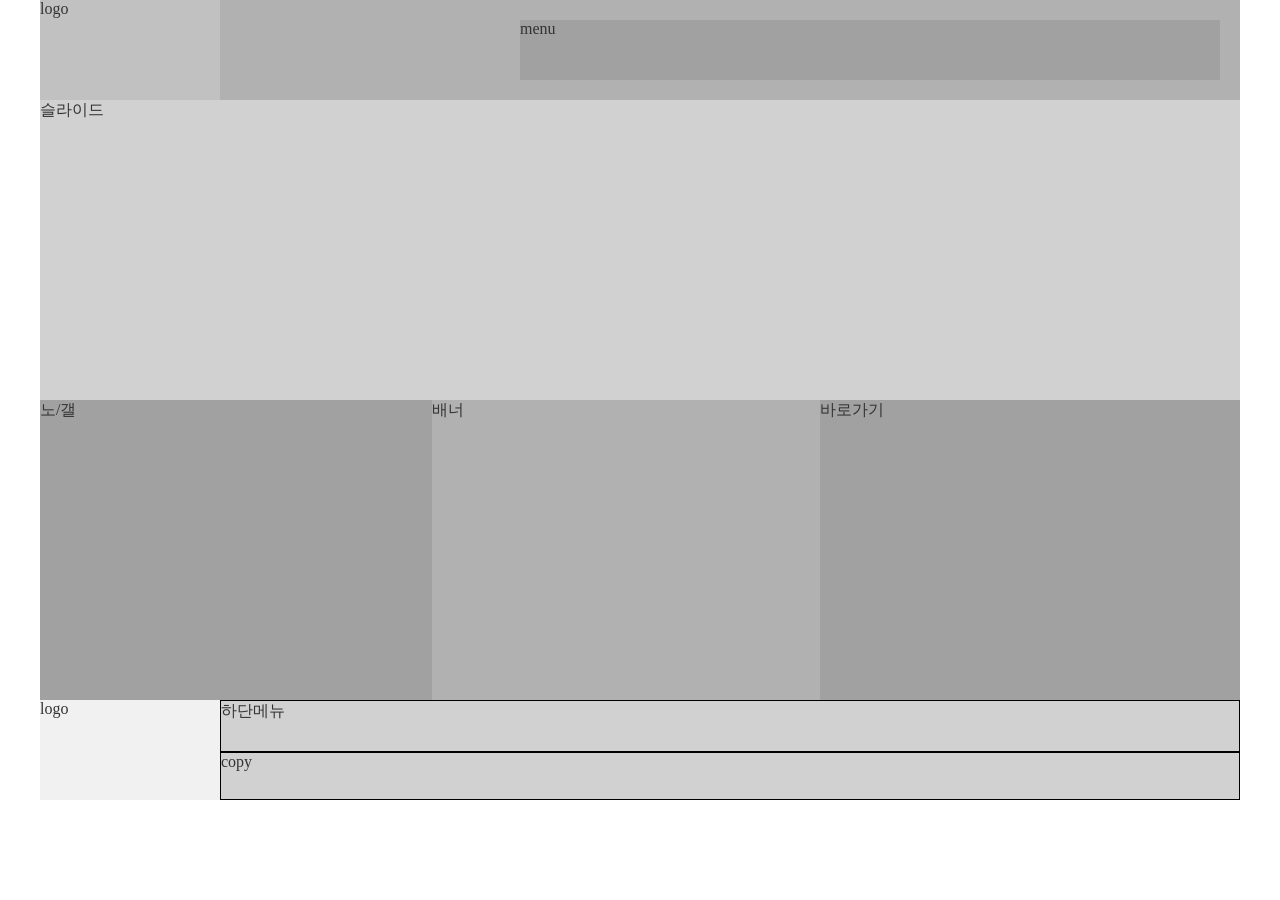
<file: a/index.html>
<!DOCTYPE html>
<html lang="ko">
<head>
    <meta charset="UTF-8">
    <meta name="viewport" content="width=device-width, initial-scale=1.0">
    <title>코리아은행</title>
    <link rel="stylesheet" href="css/style.css">
    <script src="js/jquery-1.12.3.js"></script>
    <script src="js/script.js"></script>
</head>
<body>
    <div class="container">
        <div class="inner">
            <header>
                <h1><a href="#">logo</a></h1>
                <nav class="nav">
                    <ul class="menu1">menu</ul>
                </nav>
            </header>
            <div class="mid">
                <section class="slide">슬라이드</section>
                <div class="content">
                    <div class="no-gal-box">노/갤</div>
                    <div class="banner">배너</div>
                    <div class="short">바로가기</div>
                </div>
            </div>
            <footer>
                <div class="logo-box">
                    <a href="#">logo</a>
                </div>
                <div class="fr-menu">
                    <div class="ft-menu">하단메뉴</div>
                    <div class="copy-box">copy</div>
                </div>
            </footer>
        </div>
    </div>
    
</body>
</html>
</file>
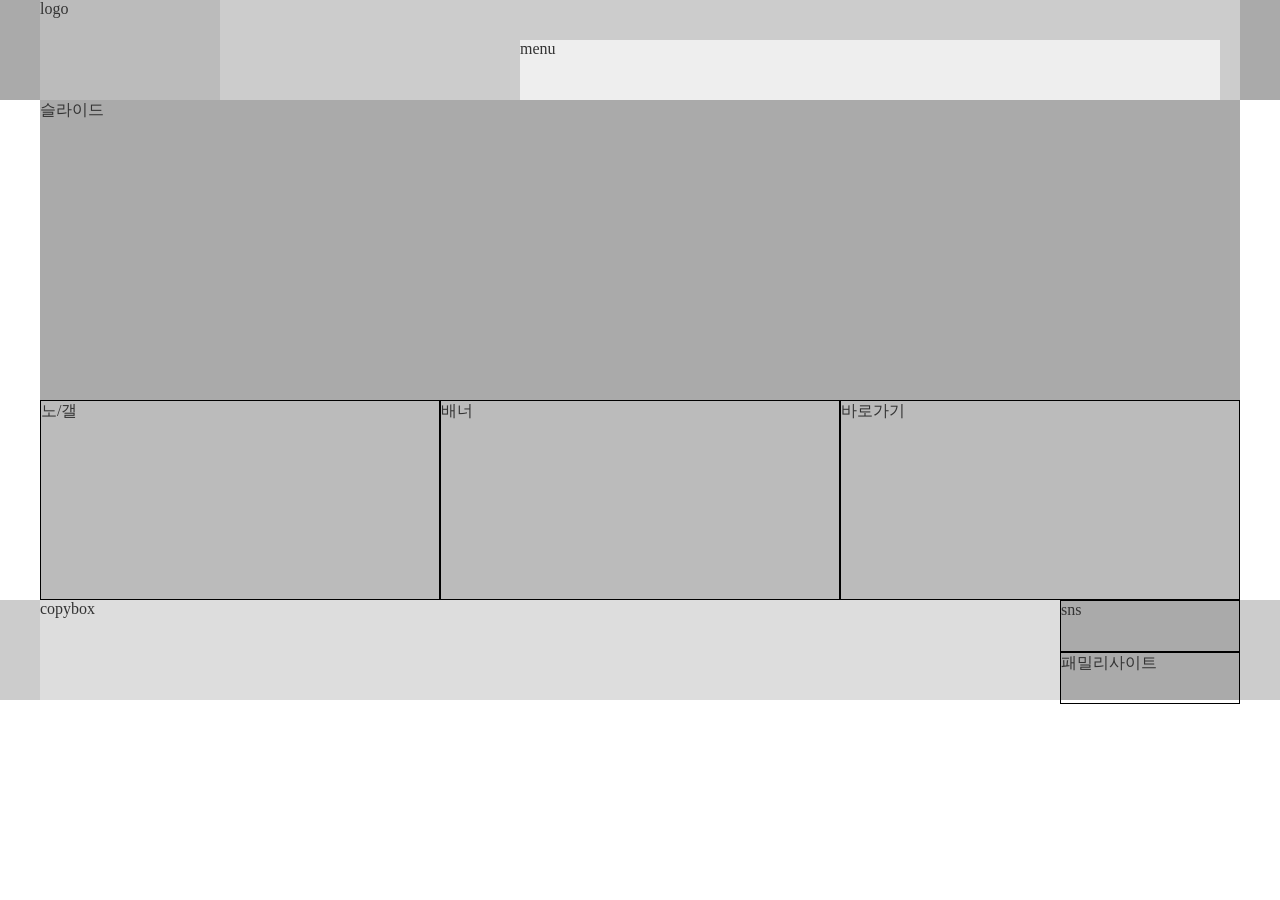
<file: b/index.html>
<!DOCTYPE html>
<html lang="ko">
<head>
    <meta charset="UTF-8">
    <meta name="viewport" content="width=device-width, initial-scale=1.0">
    <title>b유형 와이어프레임</title>
    <link rel="stylesheet" href="css/style.css">
    <script src="js/jquery-1.12.3.js"></script>
    <script src="js/script.js"></script>
</head>
<body>
    <header>
        <div class="container hd-con">
            <h1><a href="#">logo</a></h1>
            <nav class="nav">
                <ul class="menu1">menu</ul>
            </nav>
        </div>
    </header>
    <main>
        <div class="container">
            <section class="slide">슬라이드</section>
            <div class="content">
                <div class="no-gal-box">노/갤</div>
                <div class="banner">배너</div>
                <div class="short">바로가기</div>
            </div>
        </div>
    </main>
    <footer>
        <div class="container ft-con">
            <div class="copy-box">copybox</div>
            <div class="fr-menu">
                <div class="sns-box">sns</div>
                <div class="family">패밀리사이트</div>
            </div>
        </div>
    </footer>
</body>
</html>
</file>
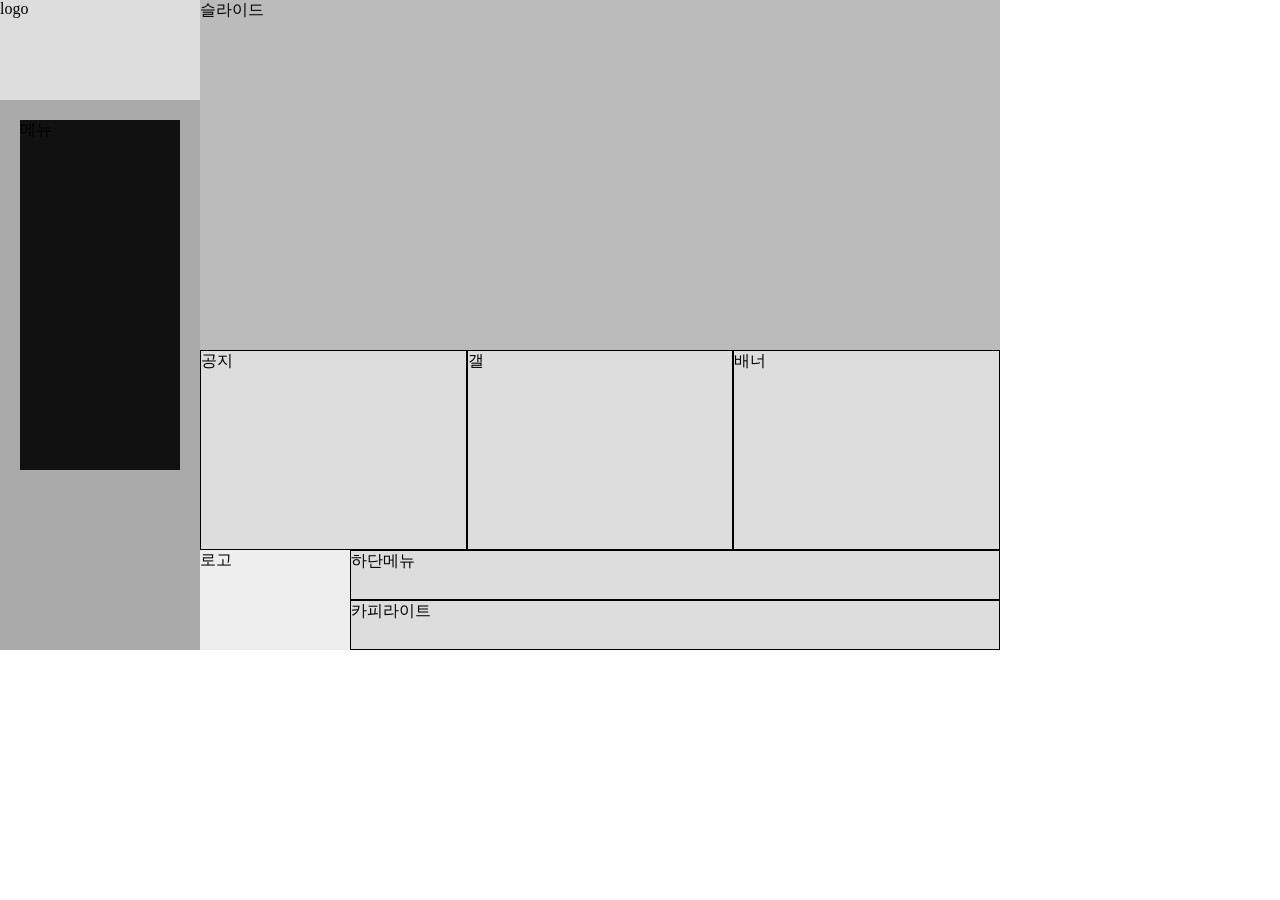
<file: c/index.html>
<!DOCTYPE html>
<html lang="ko">
<head>
  <meta charset="UTF-8">
  <meta name="viewport" content="width=device-width, initial-scale=1.0">
  <title>C유형 와이어프레임</title>
  <link rel="stylesheet" href="css/styel.css">
  <script src="js/script.js"></script>
</head>
<body>
  <div class="container">
    <!-- 로고,메뉴 -->
    <header>
      <h1 class="logo-box"><a href="#"></a>logo</h1>
      <nav class="menu-box">
        <ul>메뉴</ul>
      </nav>
    </header>
    <!-- 메인,푸터 -->
    <div class="r-box">
      <!-- 슬라이드,컨텐츠 -->
      <main>
        <div class="slide">슬라이드</div>
        <div class="contents">
          <div class="notice">공지</div>
          <div class="gallary">갤</div>
          <div class="banner">배너</div>
        </div>
      </main>
      
      <!-- 로고,하단메뉴,카피라이트 -->
      <footer>
        <div class="ft-logo"><a href="#">로고</a></div>
        <div class="ft-box">
          <div class="ft-menu">
            <ul>하단메뉴</ul>
          </div>
          <div class="copy">카피라이트</div>
        </div>
      </footer>
    </div>
  </div>
</body>
</html>
</file>
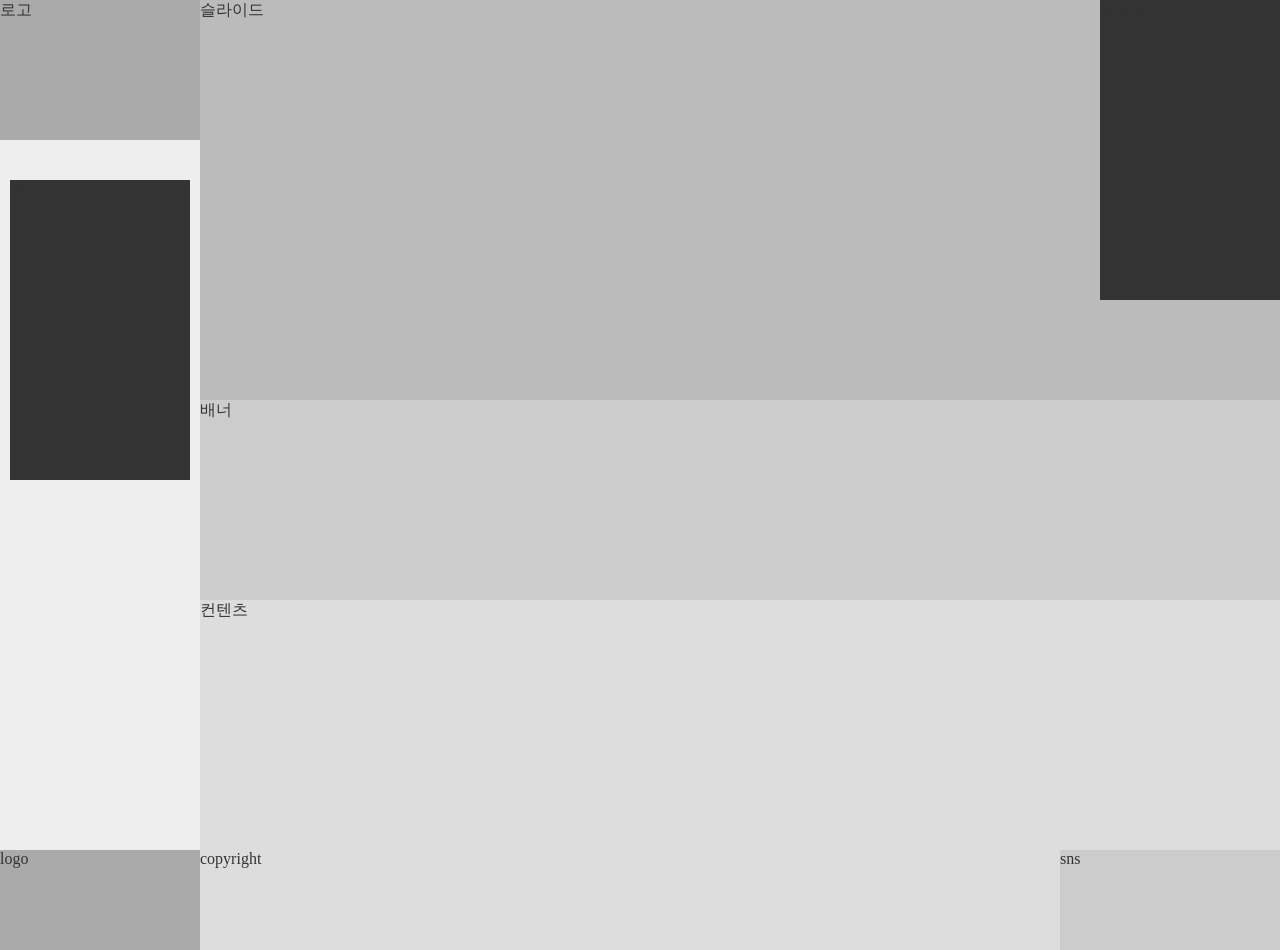
<file: d/index.html>
<!DOCTYPE html>
<html lang="ko">
<head>
  <meta charset="UTF-8">
  <meta name="viewport" content="width=device-width, initial-scale=1.0">
  <title>D유형 와이어프레임</title>
  <link rel="stylesheet" href="css/style.css">
  <script src="js/script.js"></script>
</head>
<body>
  <!-- header,main -->
  <div class="top-box">
    <header>
      <h1 class="logo-box"><a href="#">로고</a></h1>
      <nav class="menu-box">
        <ul>메뉴</ul>
      </nav>
    </header>
    <main>
      <div class="slide">슬라이드</div>
      <div class="banner">배너</div>
      <div class="contetns">컨텐츠</div>
      <div class="short">바로가기</div>
    </main>
  </div>
  <!-- 로고,카피,sns -->
  <footer>
    <div class="ft-logo"><a href="#">logo</a></div>
    <div class="copy">copyright</div>
    <div class="sns-box">sns</div>
  </footer>
</body>
</html>
</file>
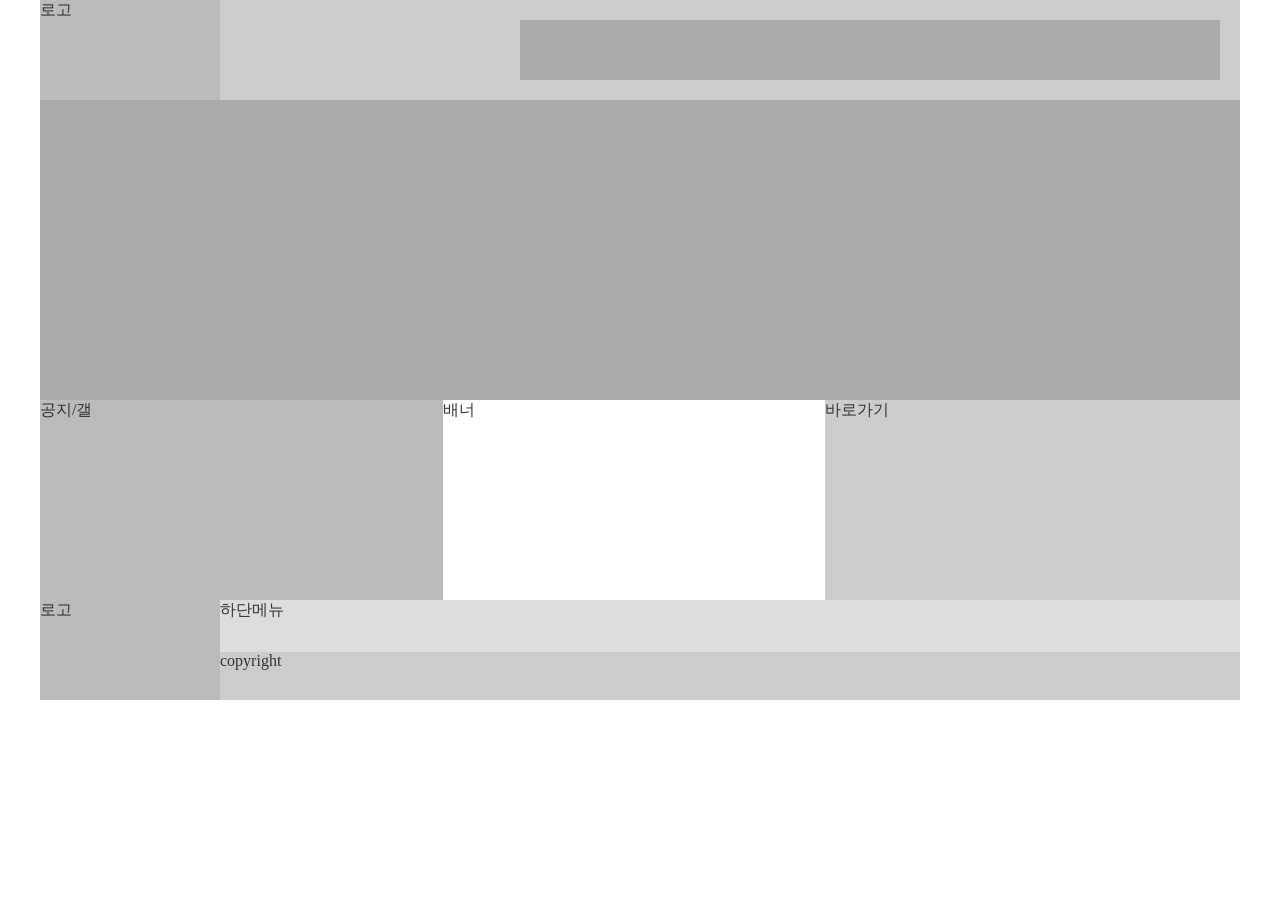
<file: 연습/a/index.html>
<!DOCTYPE html>
<html lang="ko">
<head>
  <meta charset="UTF-8">
  <meta name="viewport" content="width=device-width, initial-scale=1.0">
  <title>A 와이어 프레임 연습(강원천문대)</title>
  <link rel="stylesheet" href="css/style.css">
</head>
<body>
  <div class="container">
    <div class="inner">
      <!-- 헤더 -->
      <header>
        <h1><a href="#">로고</a></h1>
        <nav>
          <div class="menu1"></div>
        </nav>
      </header>
      <!-- 메인 -->
      <main>
        <section class="slide"></section>
        <div class="contents">
          <div class="no-gal-box">공지/갤</div>
          <div class="banner">배너</div>
          <div class="short">바로가기</div>
        </div>
      </main>
      <!-- 푸터 -->
      <footer>
        <div class="logo-box"><a href="#"></a>로고</div>
        <div class="ft-menu">
          <div class="bt-menu">하단메뉴</div>
          <div class="copy-box">copyright</div>
        </div>
      </footer>
    </div>
  </div>
</body>
</html>
</file>
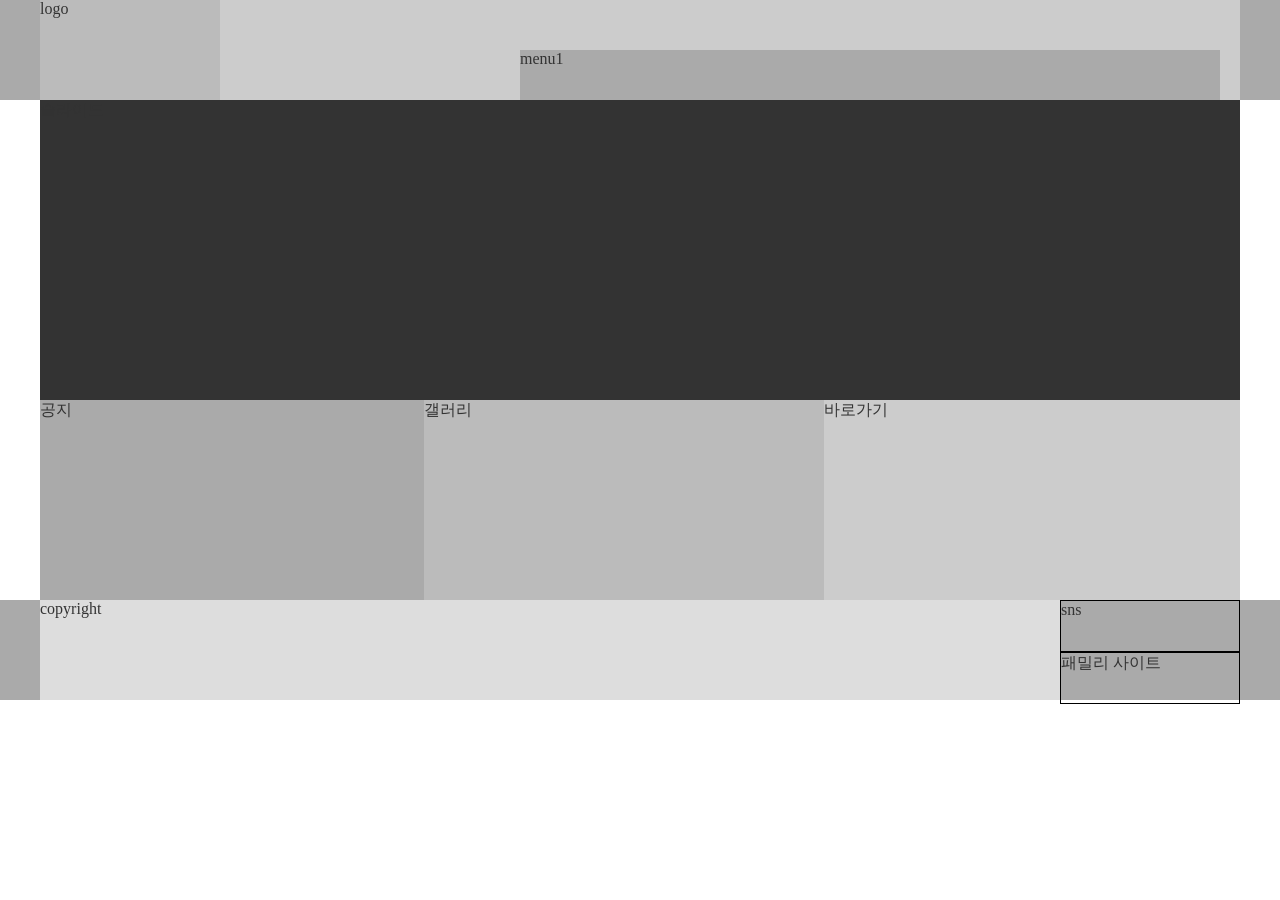
<file: 연습/b/index.html>
<!DOCTYPE html>
<html lang="ko">
<head>
    <meta charset="UTF-8">
    <meta name="viewport" content="width=device-width, initial-scale=1.0">
    <title>b유형 와이어프레임(대한투어)</title>
    <link rel="stylesheet" href="css/style.css">
    <script src="js/jquery-1.12.3.js"></script>
    <script src="js/script.js"></script>
</head>
<body>
    <!-- 헤더 -->
    <header>
        <div class="container hd-con">
            <h1><a href="#">logo</a></h1>
            <nav>
                <div class="menu1">menu1</div>
            </nav>
        </div>
    </header>
    <!-- 메인 -->
    <main>
        <div class="container">
            <section class="slide">슬라이드</section>
            <div class="contents">
                <div class="not-box">공지</div>
                <div class="gal-box">갤러리</div>
                <div class="short-box">바로가기</div>
            </div>
        </div>
    </main>
    <!-- 푸터 -->
    <footer>
        <div class="container ft-con">
            <div class="copy-box">copyright</div>
            <div class="ft-menu">
                <div class="sns-box">sns</div>
                <div class="fam-box">패밀리 사이트</div>
            </div>
        </div>
    </footer>
</body>
</html>
</file>
<file: a/css/style.css>
/* 노멀라이즈 */
body, ul, li {
  margin: 0; padding: 0;
  list-style: 0;
}
a{
  color: inherit;
  text-decoration: none;
}
h1 {
  margin: 0; padding: 0;
  font-size: inherit; font-weight: inherit;
}
/* 요구사항 정의서 */
body {
  background-color: #fff;
  color: #333;
}
/* 커스텀 */
.inner {
  width: 1200px;
  background-color: #f1f1f1;
  /* 가운데 정렬 */
  margin-left: auto; margin-right: auto;
}
header {
  height: 100px;
  background-color: #e1e1e1;
  display: flex;
}
header > h1 {
  width: 180px; 
  background-color: #c1c1c1;
}
header > .nav {
  background-color: #b1b1b1;
  flex-grow: 1;
  position: relative;
}
.nav > .menu1 {
  background-color: #a1a1a1;
  position: absolute;
  right: 20px; top: 50%;
  transform: translateY(-50%);
  width: 700px; height: 60px;
}
.mid > .slide {
  height: 300px;
  background-color: #d1d1d1;
}
.mid > .content {
  height: 300px;
  background-color: #c1c1c1;
  display: flex;
}
.mid .no-gal-box {
  background-color: #a1a1a1;
  flex-grow: 1;
}
.mid .banner {
  background-color: #b1b1b1;
  flex-grow: 1;
}
.mid .short {
  background-color: #a1a1a1;
  flex-grow: 1;
}
footer {
  height: 100px;
  background-color: #e1e1e1;
  display: flex;
}
footer > .logo-box {
  background-color: #f1f1f1;
  width: 180px;
}
footer > .fr-menu {
  background-color: #d1d1d1;
  flex-grow: 1;
  display: flex;
  flex-direction: column;
}
.fr-menu > div {
  flex-grow: 1;
  border: 1px solid #000;
}
</file>
<file: b/css/style.css>
/* 노멀라이즈 */
body, ul, li {
  margin: 0; padding: 0;
  list-style: 0;
}
a{
  color: inherit;
  text-decoration: none;
}
h1 {
  margin: 0; padding: 0;
  font-size: inherit; font-weight: inherit;
}
/* 요구사항 정의서 */
body {
  background-color: #fff;
  color: #333;
}
/* 커스텀 */
.container {
  width: 1200px;
  background-color: #ddd;
  margin: 0 auto;
}
header {
  background-color: #aaa;
}
.hd-con {
  display: flex;
  height: 100px;
}
h1 {
  background-color: #bbb;
  width: 180px;
}
nav {
  background-color: #ccc;
  flex-grow: 1;
  display: flex;
  justify-content: right;
  align-items: end;
  padding-right: 20px;
}
.menu1 {
  background-color: #eee;
  width: 700px; height: 60px;
}
main .slide {
  background-color: #aaa;
  height: 300px;
}
main .content {
  background-color: #bbb;
  height: 200px;
  display: flex;
}
.content div {
  flex-grow: 1;
  flex-basis: 0;
  border: 1px solid #000;
}
footer {
  background-color: #ccc;
}
.ft-con {
  height: 100px;
  display: flex;
}
.copy-box {
  flex-grow: 1;
}
.fr-menu {
  background-color: #aaa;
  width: 180px;
}
.fr-menu > div {
  height: 50px;
  border: 1px solid #000;
}
</file>
<file: c/css/styel.css>
/* 노멀라이즈 */
body, ul, li {
  margin: 0; padding: 0;
  list-style: none;
}
a {
  color: inherit;
  text-decoration: none;
  display: block;
}
h1 {
  font-size: inherit;
  font-weight: inherit;
  margin: 0; padding: 0;
}
/* 커스텀 */
.container {
  width: 1000px;
  background-color: #aaa;
  height: 650px;
  display: flex;
}
header {
  background-color: #bbb;
  width: 200px;
  display: flex;
  flex-direction: column;
}
.logo-box {
  background-color: #ddd;
  height: 100px;
}
.menu-box {
  background-color: #aaa;
  flex-grow: 1; flex-basis: 0;
  padding: 20px;
}
.menu-box > ul {
  background-color: #111;
  height: 350px;
}
.r-box {
  background-color: #ccc;
  flex-grow: 1; flex-basis: 0;
}
/* main */
.slide {
  background-color: #bbb;
  height: 350px;
}
.contents {
  background-color: #ddd;
  height: 200px;
  display: flex;
}
.contents > div {
  border: 1px solid #000;
  flex-grow: 1; flex-basis: 0;
}
footer {
  background-color: #aaa;
  height: 100px;
  display: flex;
}
.ft-logo {
  background-color: #eee;
  width: 150px;
}
.ft-box {
  background-color: #ddd;
  flex-grow: 1; flex-basis: 0;
  display: flex;
  flex-direction: column;
}
.ft-box > div {
  border: 1px solid #000;
  flex-grow: 1; flex-basis: 0;
}
</file>
<file: d/css/style.css>
/* 노멀라이즈 */
body, ul, li {
  margin: 0; padding: 0;
  list-style: none;
}
a {
  color: inherit;
  text-decoration: none;
  display: block;
}
h1 {
  font-size: inherit;
  font-weight: inherit;
  margin: 0; padding: 0;
}
/* 요구사항 */
body {
  color: #333;
  background-color: #fff;
}
/* 커스텀 */
/* top */
.top-box {
  background-color: #aaa;
  height: 850px;
  display: flex;
}
header {
  background-color: #ccc;
  width: 200px;
  display: flex;
  flex-direction: column;
}
.logo-box {
  background-color: #aaa;
  height: 140px;
}
.menu-box {
  background-color: #eee;
  flex-grow: 1; flex-basis: 0;
  padding:  40px 10px;
}
.menu-box > ul {
  background-color: #333;
  height: 300px;
}
/* 메인 */
main {
  background-color: #ddd;
  width: calc(100% - 200px);
  position: relative;
}
.slide {
  height: 400px;
  background-color: #bbb;
}
.banner {
  height: 200px;
  background-color: #ccc;
}
.contents {
  height: 250px;
  background-color: #eee;
}
.short {
  background-color: #333;
  position: absolute;
  width: 180px; height: 300px;
  right: 0; top: 0;
}
/* footer */
footer {
  background-color: #bbb;
  height: 100px;
  display: flex;
}
.ft-logo {
  background-color: #aaa;
  width: 200px;
}
.copy {
  background-color: #ddd;
  flex-grow: 1; flex-basis: 0;
}
.sns-box {
  background-color: #ccc;
  width: 220px;
}
</file>
<file: 연습/a/css/style.css>
/* 노멀라이즈 */
body, ul, li {
  margin: 0; padding: 0;
  list-style: none;
}
a{
  color: inherit;
  text-decoration: none;
}
h1 {
  margin: 0; padding: 0;
  font-size: inherit; font-weight: inherit;
}
/* 요구사항 */
body {
  color: #333;
  background-color: #fff;
}
/* 커스텀 */
.inner {
  margin: 0 auto;
  width: 1200px;
  background-color: #f1f1f1;
}
header {
  background-color: #aaa;
  display: flex;
  height: 100px;
}
h1 {
  width: 180px;
  background-color: #bbb;
}
nav {
  background-color: #ccc;
  display: flex;
  flex-grow: 1;
  position: relative;
}
.menu1 {
  position: absolute;
  width: 700px; height: 60px;
  background-color: #aaa;
  top: 50%; right: 20px;
  transform: translateY(-50%);
}
.slide {
  background-color: #aaa;
  height: 300px;
}
.contents {
  background-color: #ddd;
  height: 200px;
  display: flex;
}
.no-gal-box {
  background-color: #bbb;
  flex-grow: 1;
}
.banner {
  background-color: #fff;
  flex-grow: 1;
}
.short {
  background-color: #ccc;
  flex-grow: 1;
}
footer {
  background-color: #aaa;
  height: 100px;
  display: flex;
}
.logo-box {
  background-color: #bbb;
  width: 180px;
}
.ft-menu {
  background-color: #ccc;
  flex-grow: 1;
  display: flex;
  flex-direction: column;
}
.bt-menu {
  background-color: #ddd;
  flex-grow: 1;
}
.copy-box {
  background-color: #ccc;
  flex-grow: 1;
}
</file>
<file: 연습/b/css/style.css>
/* 노멀라이즈 */
body, ul, li {
  margin: 0; padding: 0;
  list-style: 0;
}
a{
  color: inherit;
  text-decoration: none;
}
h1 {
  margin: 0; padding: 0;
  font-size: inherit; font-weight: inherit;
}
/* 요구사항 정의서 */
body {
  background-color: #fff;
  color: #333;
}
/* 커스텀 */
header {
  background-color: #aaa;
}
.container {
  width: 1200px; 
  margin: 0 auto;
  background-color: #bbb;
}
.hd-con {
  height: 100px;
  display: flex;
}
h1 {
  width: 180px;
}
nav{
  flex-grow: 1;
  background-color: #ccc;
  position: relative;
}
.menu1 {
  background-color: #aaa;
  position: absolute;
  width: 700px; height: 50px;
  bottom: 0; right: 20px;
}
.slide  {
  background-color: #333;
  height: 300px;
}
.contents {
  background-color: #bbb;
  height: 200px;
  display: flex;
}
.not-box {
  background-color: #aaa;
  flex-grow: 1;
}
.gal-box {
  background-color: #bbb;
  flex-grow: 1;
}
.short-box {
  background-color: #ccc;
  flex-grow: 1;
}
footer {
  background-color: #aaa;
}
.ft-con {
  height: 100px;
  display: flex;
}
.copy-box {
  background-color: #ddd;
  flex-grow: 1;
}
.ft-menu {
  width: 180px;
  background-color: #aaa;
}
.ft-menu > div {
  height: 50px;
  border: 1px solid #000;
}
</file>
